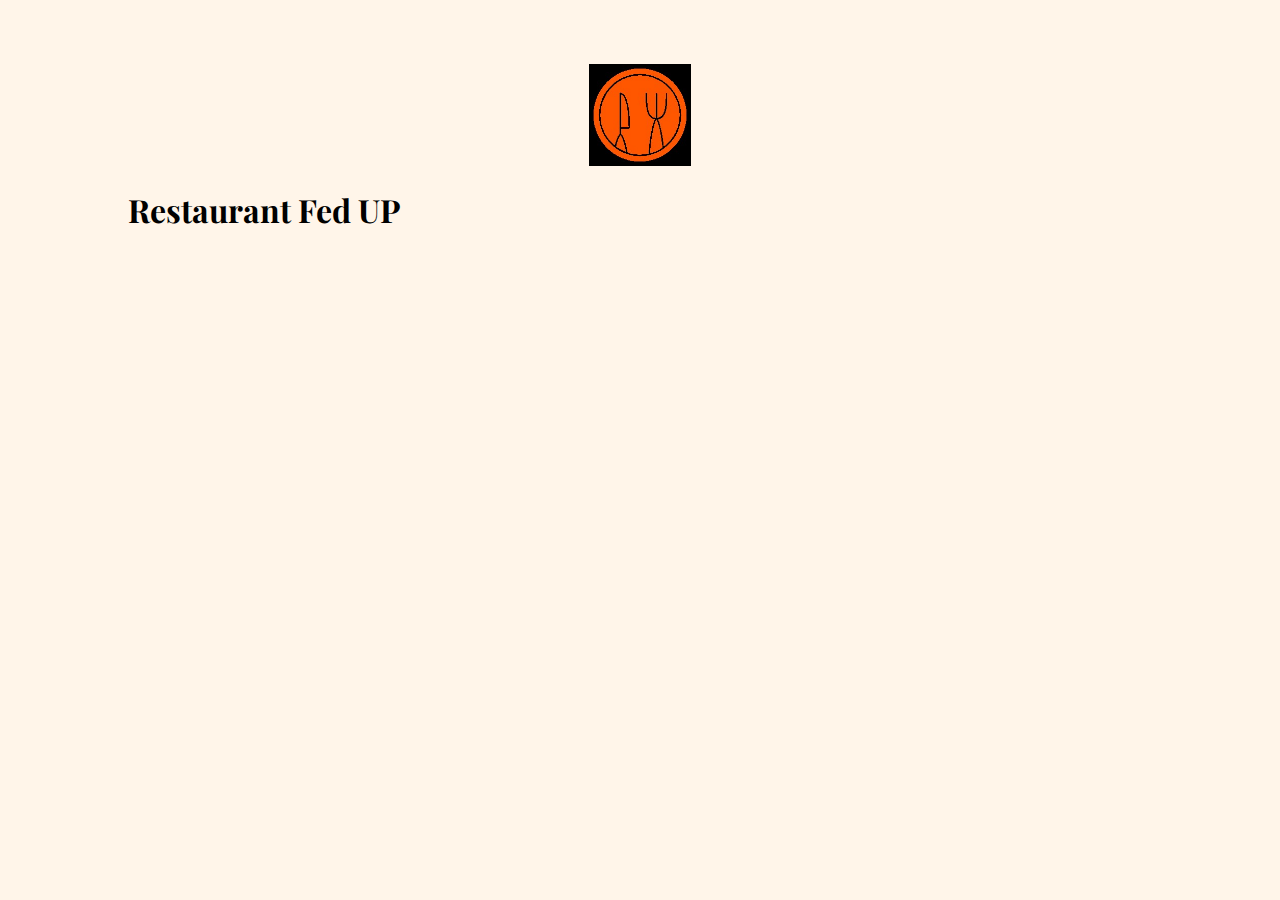
<file: index.html>
<!DOCTYPE html>
<html lang="en">
<head>
  <meta charset="UTF-8">
  <meta name="author" content="Ana Cascante"/>
  <meta
      name="description"
      content="This is an assignment to see my knowleadge in JS.Testing using wordpress as CMS, fetch information to vscode-see readme for further information"/>
  <title>Fed up</title>
  <meta http-equiv="X-UA-Compatible" content="IE=edge">
  <meta name="viewport" content="width=device-width, initial-scale=1.0">
  <link rel="stylesheet" href="styles.css">
  <link rel="preconnect" href="https://fonts.googleapis.com">
<link rel="preconnect" href="https://fonts.gstatic.com" crossorigin>
<link href="https://fonts.googleapis.com/css2?family=Hind+Madurai&family=Lora&family=Playfair+Display&display=swap" rel="stylesheet">  
</head>
<body>
  <div class="logoContainer">
    <img src="img/LogoMakr-9P9oJ7.jpg" alt="logo restaurant" id="logo" class="logo"/>
  </div>

    <h1 class="tittle">Restaurant Fed UP</h1>
    
    <div id="posts">   
    </div>

    <script src="script.js"></script>
  </body>
  </html>
</file>
<file: styles.css>
/*--------------------*\
        FONT FAMILY 
\*--------------------*/
/*
font-family: 'Hind Madurai', sans-serif;
font-family: 'Lora', serif;
font-family: 'Playfair Display', serif;*/

/*--------------------*\
    
\*--------------------*/

body{
    background-color: rgb(255, 245, 233);
    margin:5% 10%;
}

.logoContainer{
    display: flex;
    justify-content: center;
    align-items: center;
    position: relative;

}

.logo {
    width: 10%;
    height: inherit;
    
}

img {
    width: 30%;
    height: inherit;
    display: flex;
}

h1{
    font-family: 'Playfair Display', serif;
}

p {
    font-family: 'Hind Madurai', sans-serif; 
}
/*--------------------*\
        FONT FAMILY 
\*--------------------*/
</file>
